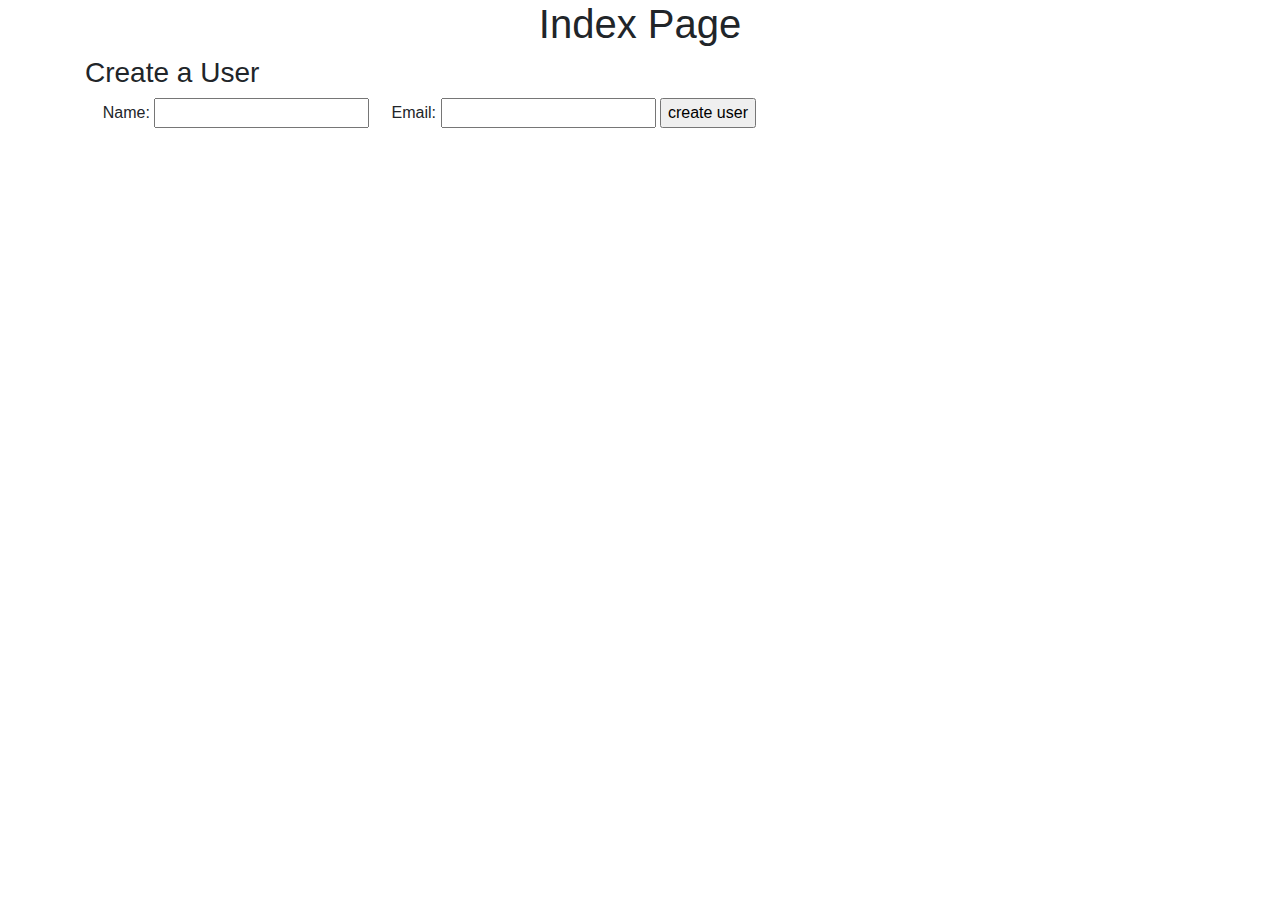
<file: form_test/templates/index.html>
<!doctype html>
<html lang="en">
<head>
    <title>Title</title>
    <!-- Required meta tags -->
    <meta charset="utf-8">
    <meta name="viewport" content="width=device-width, initial-scale=1, shrink-to-fit=no">

    <!-- Bootstrap CSS -->
    <link rel="stylesheet" href="https://stackpath.bootstrapcdn.com/bootstrap/4.3.1/css/bootstrap.min.css" integrity="sha384-ggOyR0iXCbMQv3Xipma34MD+dH/1fQ784/j6cY/iJTQUOhcWr7x9JvoRxT2MZw1T" crossorigin="anonymous">
</head>
<body>
    <main class="container">
        <h1 class="text-center">Index Page</h1>
        <h3>Create a User</h3>
        <form action='/users' method='post'>
            <label for='name'>Name:</label>
        <input type='text' name='name'>
            <label for='email'>Email:</label>
        <input type='text' name='email'>
        <input type='submit' value='create user'>
</form>


    </main>
    <!-- Optional JavaScript -->
    <!-- jQuery first, then Popper.js, then Bootstrap JS -->
    <script src="https://code.jquery.com/jquery-3.3.1.slim.min.js" integrity="sha384-q8i/X+965DzO0rT7abK41JStQIAqVgRVzpbzo5smXKp4YfRvH+8abtTE1Pi6jizo" crossorigin="anonymous"></script>
    <script src="https://cdnjs.cloudflare.com/ajax/libs/popper.js/1.14.7/umd/popper.min.js" integrity="sha384-UO2eT0CpHqdSJQ6hJty5KVphtPhzWj9WO1clHTMGa3JDZwrnQq4sF86dIHNDz0W1" crossorigin="anonymous"></script>
    <script src="https://stackpath.bootstrapcdn.com/bootstrap/4.3.1/js/bootstrap.min.js" integrity="sha384-JjSmVgyd0p3pXB1rRibZUAYoIIy6OrQ6VrjIEaFf/nJGzIxFDsf4x0xIM+B07jRM" crossorigin="anonymous"></script>
</body>
</html>
</file>
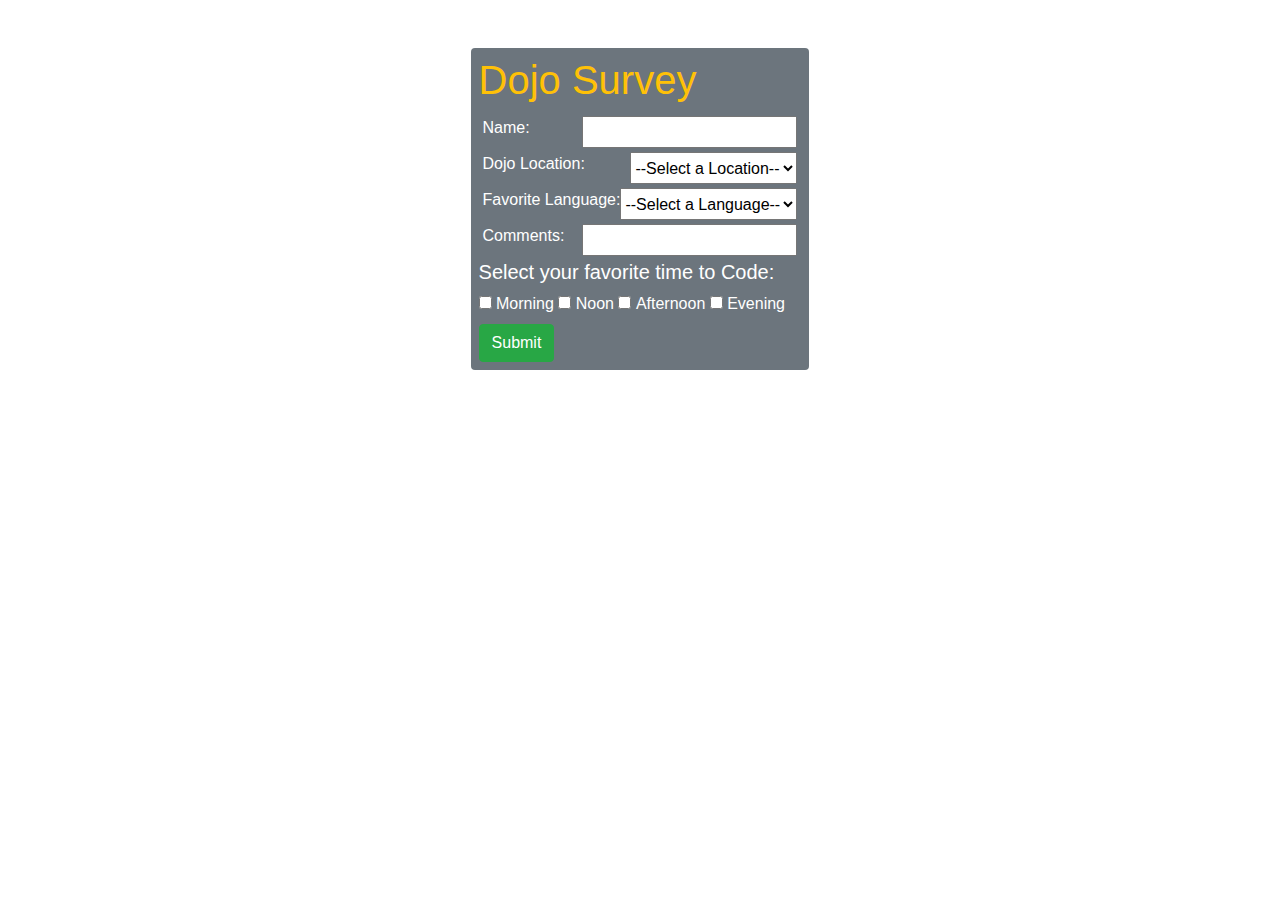
<file: Assignments/Dojo_Survey/templates/index.html>
<!doctype html>
<html lang="en">
<head>
    <title>Dojo Survey</title>
    <!-- Required meta tags -->
    <meta charset="utf-8">
    <meta name="viewport" content="width=device-width, initial-scale=1, shrink-to-fit=no">
    <!-- Bootstrap CSS -->
    <link rel="stylesheet" href="https://stackpath.bootstrapcdn.com/bootstrap/4.3.1/css/bootstrap.min.css" integrity="sha384-ggOyR0iXCbMQv3Xipma34MD+dH/1fQ784/j6cY/iJTQUOhcWr7x9JvoRxT2MZw1T" crossorigin="anonymous">
</head>
<body class="d-flex justify-content-center text-center text-white">
    <div class="p-2 mt-5 bg-secondary rounded d-flex flex-column text-left">
        <h1 class="text-warning">Dojo Survey</h1>
        <form action="/process" method="post">
        <div class="d-flex justify-content-between m-1">
            <label for="name">Name:</label>
            <input type="text" name="name">
        </div>
        <div class="d-flex justify-content-between m-1">
            <label for="location">Dojo Location:</label>
            <select name="location">
                <option selected>--Select a Location--</option>
                <option>Chicago</option>
                <option>Seattle</option>
                <option>Online</option>
                <option>Burbank</option>
                <option>Bellevue</option>
            </select>
        </div>
        <div class="d-flex justify-content-between m-1">
            <label for="favLang">Favorite Language:</label>
            <select name="favLang">
                <option selected>--Select a Language--</option>
                <option>C#</option>
                <option>CSS</option>
                <option>Java</option>
                <option>JavaScript</option>
                <option>Python</option>
            </select>
        </div>
        <div class="d-flex justify-content-between m-1">
            <label for="comments">Comments:</label>
            <input type="textarea" name='comments'>
        </div>
        <div>
            <h5>Select your favorite time to Code:</h5>
            <input type="checkbox" name="check" value="Morning,">
            <label for="morning">Morning</label>
            <input type="checkbox" name="check" value="Noon,">
            <label for="noon">Noon</label>
            <input type="checkbox" name="check" value="Afternoon,">
            <label for="afternoon">Afternoon</label>
            <input type="checkbox" name="check" value="Evening">
            <label for="evening">Evening</label>
        </div>
        <button class="btn btn-success rounded" type="submit">Submit</button>
        </form>
    </div>

    <!-- Optional JavaScript -->
    <!-- jQuery first, then Popper.js, then Bootstrap JS -->
    <script src="https://code.jquery.com/jquery-3.3.1.slim.min.js" integrity="sha384-q8i/X+965DzO0rT7abK41JStQIAqVgRVzpbzo5smXKp4YfRvH+8abtTE1Pi6jizo" crossorigin="anonymous"></script>
    <script src="https://cdnjs.cloudflare.com/ajax/libs/popper.js/1.14.7/umd/popper.min.js" integrity="sha384-UO2eT0CpHqdSJQ6hJty5KVphtPhzWj9WO1clHTMGa3JDZwrnQq4sF86dIHNDz0W1" crossorigin="anonymous"></script>
    <script src="https://stackpath.bootstrapcdn.com/bootstrap/4.3.1/js/bootstrap.min.js" integrity="sha384-JjSmVgyd0p3pXB1rRibZUAYoIIy6OrQ6VrjIEaFf/nJGzIxFDsf4x0xIM+B07jRM" crossorigin="anonymous"></script>
</body>
</html>
</file>
